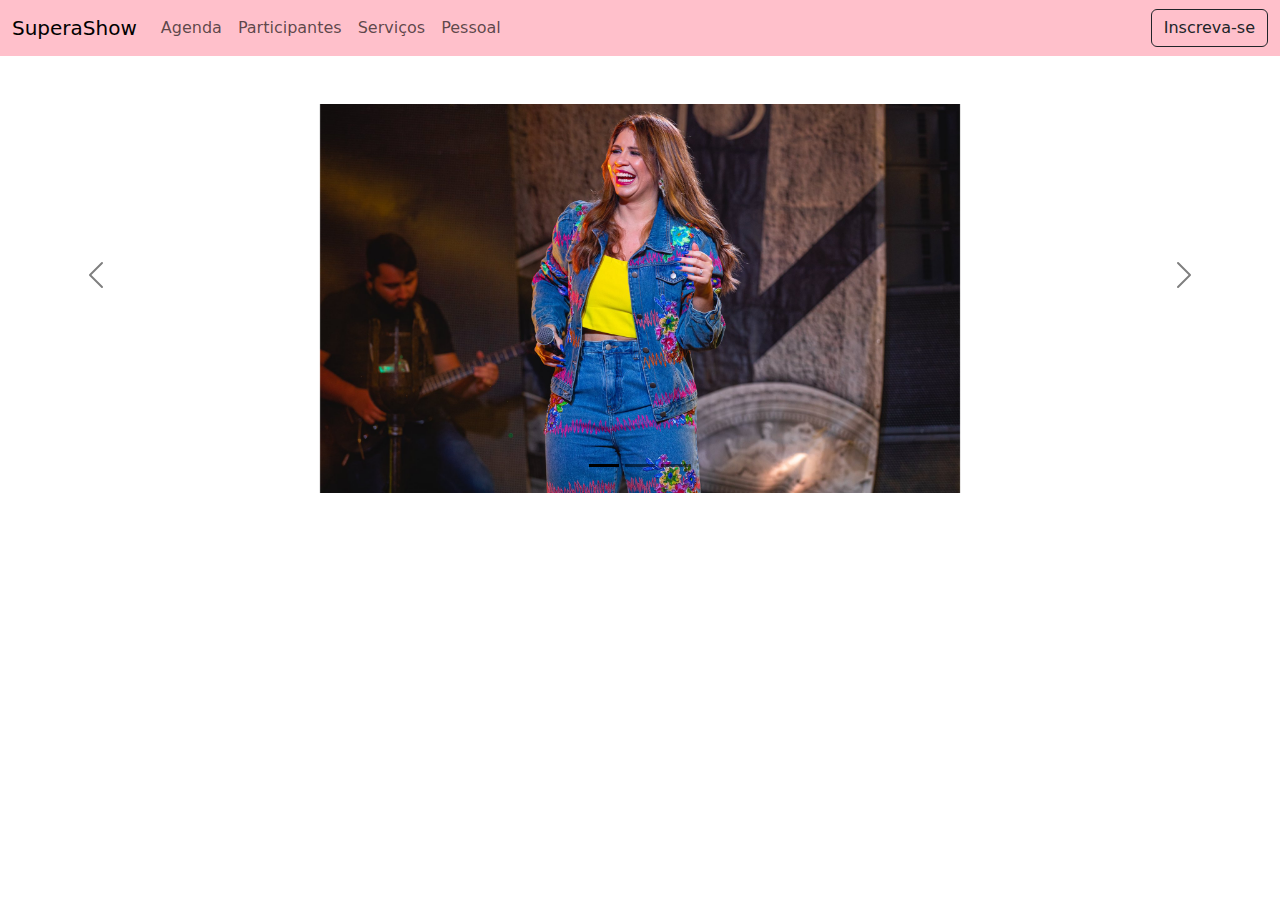
<file: index.html>
<!DOCTYPE html>
<html lang="pt-br">
<head>
    <meta charset="UTF-8">
    <meta name="viewport" content="width=device-width, initial-scale=1.0">
    <title>Evento</title>
    <link rel="stylesheet" href="css/bootstrap.min.css">
    <link rel="stylesheet" href="css/color.css">
</head>
<body>
    <nav class="navbar navbar-expand-lg ">
        <div class="container-fluid">
          <a class="navbar-brand" href="index.html">SuperaShow</a>
          <button class="navbar-toggler" type="button" data-bs-toggle="collapse" data-bs-target="#navbarSupportedContent" aria-controls="navbarSupportedContent" aria-expanded="false" aria-label="Toggle navigation">
            <span class="navbar-toggler-icon"></span>
          </button>
          <div class="collapse navbar-collapse" id="navbarSupportedContent">
            <ul class="navbar-nav me-auto mb-2 mb-lg-0">
              <li class="nav-item">
                <a class="nav-link" aria-current="page" href="cronograma.html">Agenda</a>
              </li>
              <li class="nav-item">
                <a class="nav-link" href="participantes.html">Participantes</a>
              </li>
              <li class="nav-item">
                <a class="nav-link" href="servicos.html">Serviços</a>
              </li>
              <li class="nav-item">
                <a class="nav-link" href="pessoal.html">Pessoal</a>
              </li>
            </ul>
            <form class="d-flex" role="search">
              <a class="btn btn-outline-dark" type="submit" href="inscricao.html" >Inscreva-se</a>
            </form>
          </div>
        </div>
      </nav>

      <!-- carrosel -->
      <div id="carouselExampleIndicators" class="carousel slide carousel-dark pt-5">
        <div class="carousel-indicators">
          <button type="button" data-bs-target="#carouselExampleIndicators" data-bs-slide-to="0" class="active" aria-current="true" aria-label="Slide 1"></button>
          <button type="button" data-bs-target="#carouselExampleIndicators" data-bs-slide-to="1" aria-label="Slide 2"></button>
          <button type="button" data-bs-target="#carouselExampleIndicators" data-bs-slide-to="2" aria-label="Slide 3"></button>
        </div>
        <div class="carousel-inner">
          <div class="carousel-item active">
            <img src="imagens/marilia.jpeg" class="d-block w-50 mx-auto" alt="...">
          </div>
          <div class="carousel-item">
            <img src="imagens/marilia4.jpg" class="d-block w-50 mx-auto" alt="...">
          </div>
          <div class="carousel-item">
            <img src="imagens/marilia8.jpg" class="d-block w-50 mx-auto" alt="...">
          </div>
        </div>
        <button class="carousel-control-prev" type="button" data-bs-target="#carouselExampleIndicators" data-bs-slide="prev">
          <span class="carousel-control-prev-icon" aria-hidden="true"></span>
          <span class="visually-hidden">Previous</span>
        </button>
        <button class="carousel-control-next" type="button" data-bs-target="#carouselExampleIndicators" data-bs-slide="next">
          <span class="carousel-control-next-icon" aria-hidden="true"></span>
          <span class="visually-hidden">Next</span>
        </button>
      </div>
      <script src="js/bootstrap.min.js"></script>
</body>
</html>
</file>
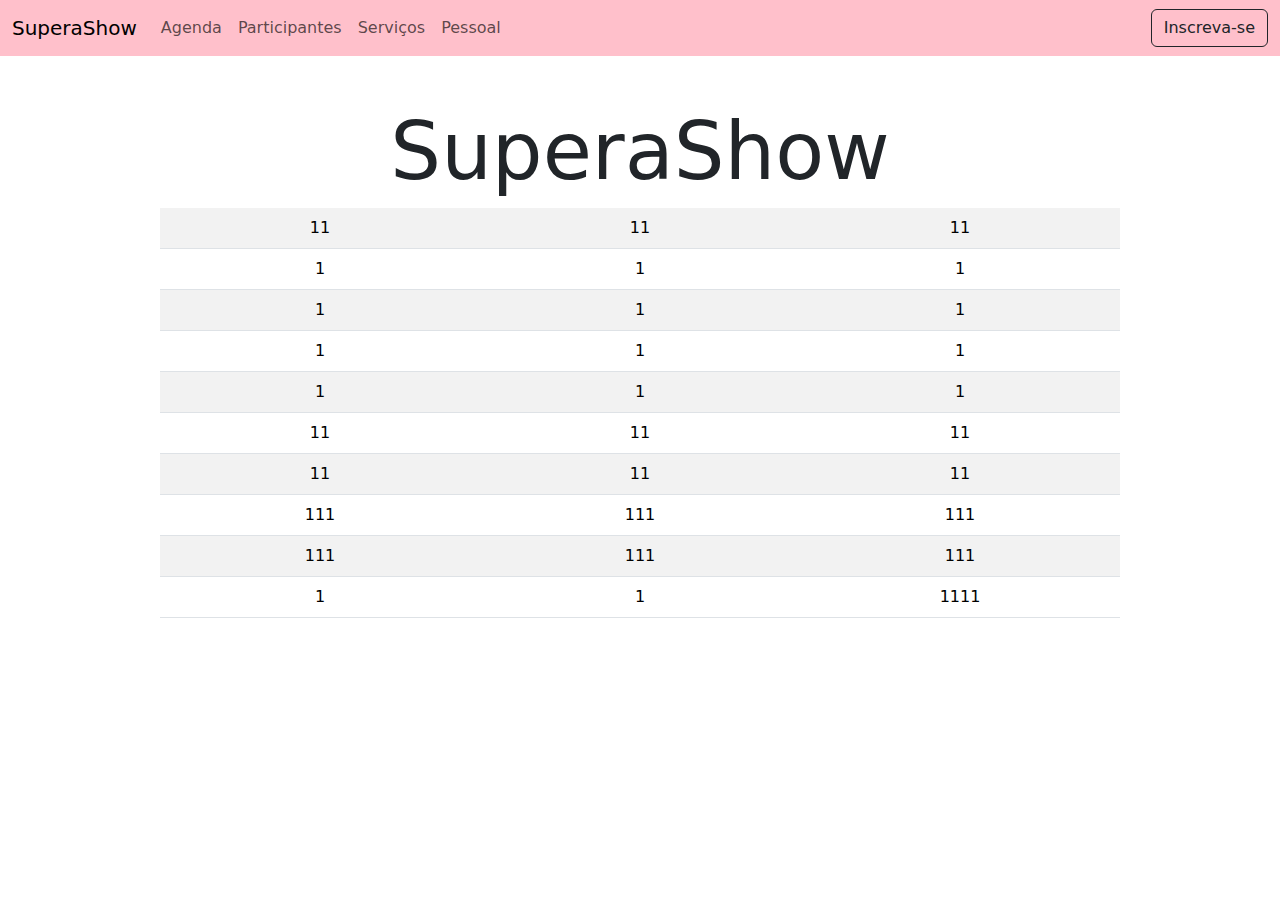
<file: cronograma.html>
<!DOCTYPE html>
<html lang="pt-br">
<head>
    <meta charset="UTF-8">
    <meta name="viewport" content="width=device-width, initial-scale=1.0">
    <title>Evento</title>
    <link rel="stylesheet" href="css/bootstrap.min.css">
    <link rel="stylesheet" href="css/color.css">
</head>
<body>
    <nav class="navbar navbar-expand-lg ">
        <div class="container-fluid">
          <a class="navbar-brand" href="index.html">SuperaShow</a>
          <button class="navbar-toggler" type="button" data-bs-toggle="collapse" data-bs-target="#navbarSupportedContent" aria-controls="navbarSupportedContent" aria-expanded="false" aria-label="Toggle navigation">
            <span class="navbar-toggler-icon"></span>
          </button>
          <div class="collapse navbar-collapse" id="navbarSupportedContent">
            <ul class="navbar-nav me-auto mb-2 mb-lg-0">
              <li class="nav-item">
                <a class="nav-link" aria-current="page" href="cronograma.html">Agenda</a>
              </li>
              <li class="nav-item">
                <a class="nav-link" href="participantes.html">Participantes</a>
              </li>
              <li class="nav-item">
                <a class="nav-link" href="servicos.html">Serviços</a>
              </li>
              <li class="nav-item">
                <a class="nav-link" href="pessoal.html">Pessoal</a>
              </li>
            </ul>
            <form class="d-flex" role="search">
              <a class="btn btn-outline-dark" type="submit" href="inscricao.html" >Inscreva-se</a>
            </form>
          </div>
        </div>
      </nav>

      <main class="col-10 mx-auto col-lg-12">
        <h1 class="display-1 text-center pt-5">SuperaShow</h1>
      <table class="table w-75 mx-auto table-striped text-center">
        <tr>
          <td class="col-4">11</td>
          <td class="col-4">11</td>
          <td class="col-4">11</td>
        </tr>
        <tr>
          <td class="col-4">1</td>
          <td class="col-4">1</td>
          <td class="col-4">1</td>
        </tr>
        <tr>
          <td class="col-4">1</td>
          <td class="col-4">1</td>
          <td class="col-4">1</td>
        </tr>
        <tr>
          <td class="col-4">1</td>
          <td class="col-4">1</td>
          <td class="col-4">1</td>
        </tr>
        <tr>
          <td class="col-4">1</td>
          <td class="col-4">1</td>
          <td class="col-4">1</td>
        </tr>
        <tr>
          <td class="col-4">11</td>
          <td class="col-4">11</td>
          <td class="col-4">11</td>
        </tr>
        <tr>
          <td class="col-4">11</td>
          <td class="col-4">11</td>
          <td class="col-4">11</td>
        </tr>
        <tr>
          <td class="col-4">111</td>
          <td class="col-4">111</td>
          <td class="col-4">111</td>
        </tr>
        <tr>
          <td class="col-4">111</td>
          <td class="col-4">111</td>
          <td class="col-4">111</td>
        </tr>
        <tr>
          <td class="col-4">1</td>
          <td class="col-4">1</td>
          <td class="col-4">1111</td>
        </tr>
      </table>
    </main>

      <script src="js/bootstrap.min.js"></script>
</body>
</html>
</file>
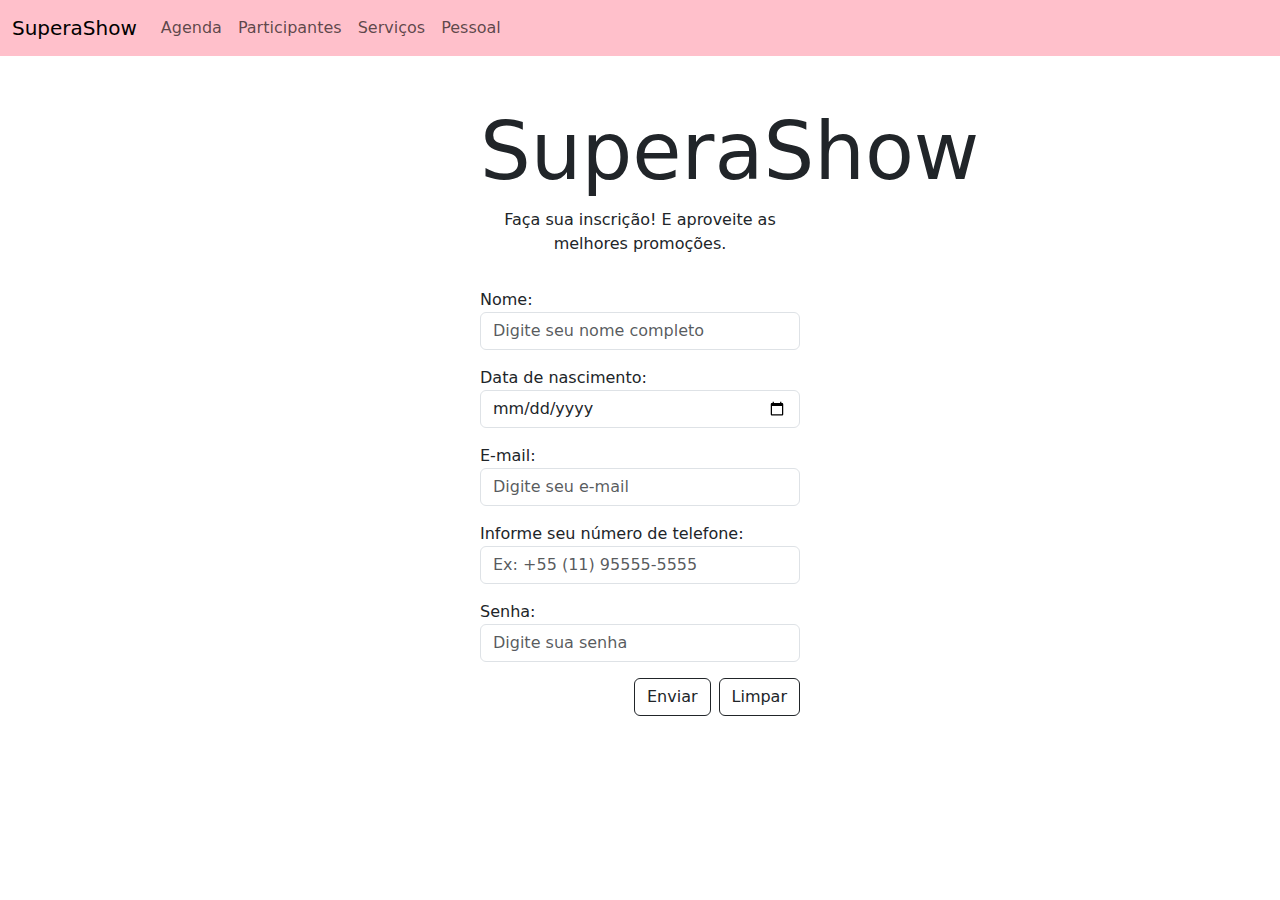
<file: inscricao.html>
<!DOCTYPE html>
<html lang="pt-br">
<head>
    <meta charset="UTF-8">
    <meta name="viewport" content="width=device-width, initial-scale=1.0">
    <title>Evento</title>
    <link rel="stylesheet" href="css/bootstrap.min.css">
    <link rel="stylesheet" href="css/color.css">
</head>
<body>
    <nav class="navbar navbar-expand-lg ">
        <div class="container-fluid">
          <a class="navbar-brand" href="index.html">SuperaShow</a>
          <button class="navbar-toggler" type="button" data-bs-toggle="collapse" data-bs-target="#navbarSupportedContent" aria-controls="navbarSupportedContent" aria-expanded="false" aria-label="Toggle navigation">
            <span class="navbar-toggler-icon"></span>
          </button>
          <div class="collapse navbar-collapse" id="navbarSupportedContent">
            <ul class="navbar-nav me-auto mb-2 mb-lg-0">
              <li class="nav-item">
                <a class="nav-link" aria-current="page" href="cronograma.html">Agenda</a>
              </li>
              <li class="nav-item">
                <a class="nav-link" href="participantes.html">Participantes</a>
              </li>
              <li class="nav-item">
                <a class="nav-link" href="servicos.html">Serviços</a>
              </li>
              <li class="nav-item">
                <a class="nav-link" href="pessoal.html">Pessoal</a>
              </li>
            </ul>
          </div>
        </div>
      </nav>


      <form action="" class="col-10 mx-auto col-lg-3">
        <h1 class="display-1 text-center pt-5">SuperaShow</h1>
        <p class="text-center">Faça sua inscrição! E aproveite as melhores promoções.</p>

        <label for="nome" class="label-control pt-3">Nome:</label>
        <input type="text" id="none" name="nome" class="form-control" placeholder="Digite seu nome completo" required>

        <label for="data" class="label-control pt-3">Data de nascimento:</label>
        <input type="date" id="none" name="data" class="form-control" placeholder="mm/dd/yyyy" required>
        
        <label for="e-mail" class="label-control pt-3">E-mail:</label>
        <input type="email" id="none" name="e-mail" class="form-control" placeholder="Digite seu e-mail" required>
        
        <label for="telefone" class="label-control pt-3"> Informe seu número de telefone:</label>
        <input type="tel" id="none" name="telefone" class="form-control" placeholder="Ex: +55 (11) 95555-5555" required>
        
        <label for="senha" class="label-control pt-3">Senha:</label>
        <input type="password" id="none" name="senha" class="form-control" placeholder="Digite sua senha" required>
        
        <div class="pt-3 d-flex justify-content-end">
          <button type="submit" class="btn botao btn-outline-dark me-2">Enviar</button>
          <button type="reset" class="btn botao btn-outline-dark">Limpar</button>
        </div>


      </form>

      <script src="js/bootstrap.min.js"></script>
    </body>
    </html>
</file>
<file: css/color.css>
.navbar{
    background-color: pink;
}

.botao{
    transition: 0.3s;
}

.botao:hover{
    background-color: pink;
    color:black;
}

.cor-tabela{
    background-color: pink;
}
</file>
